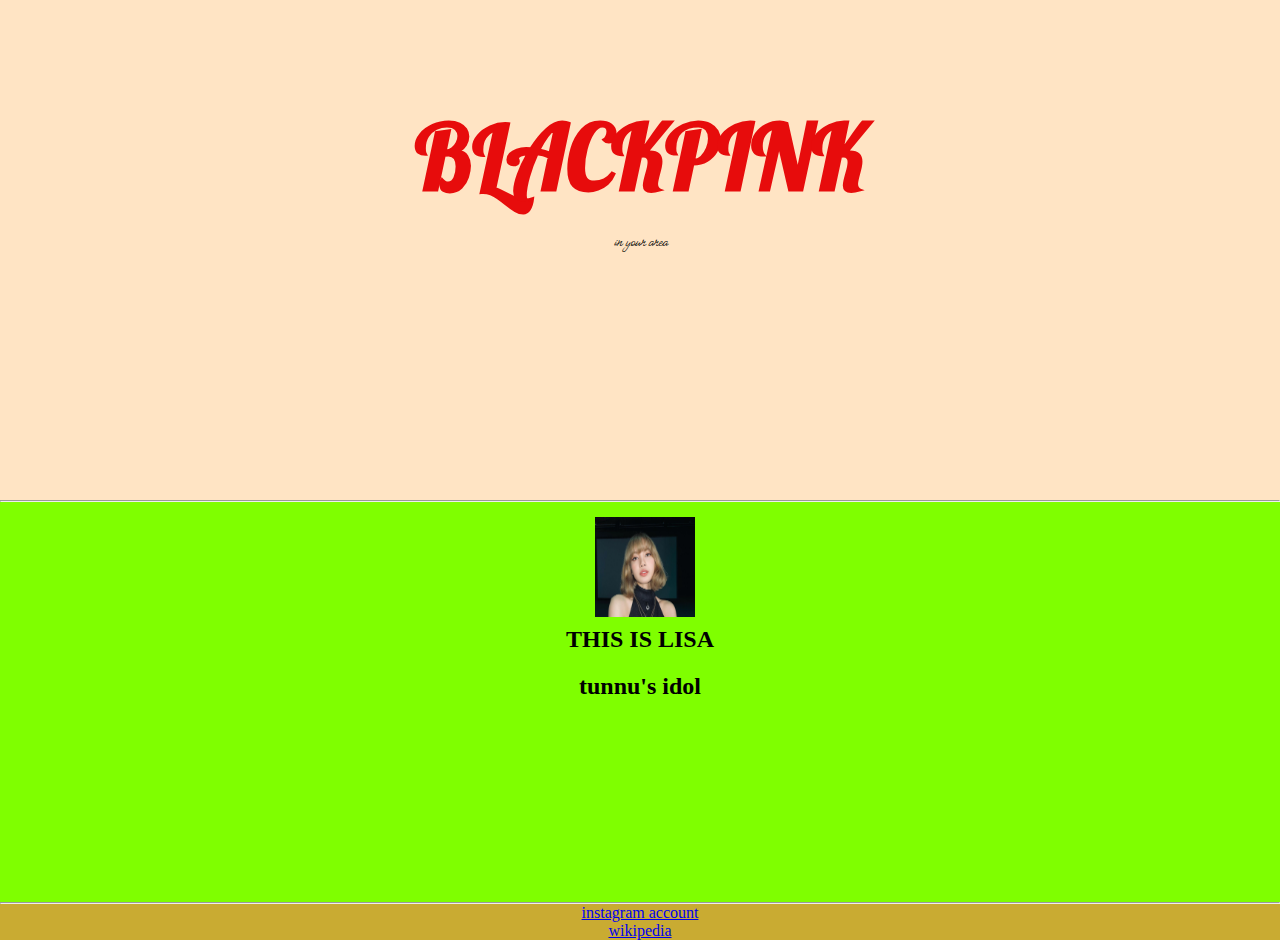
<file: index.html>
<!DOCTYPE html>
<html lang="en">
<head>
    <meta charset="UTF-8">
    <meta http-equiv="X-UA-Compatible" content="IE=edge">
    <meta name="viewport" content="width=device-width, initial-scale=1.0">
    <title>OJASVI</title>
    <link rel="stylesheet" href="style.css">
    <link rel="icon" href="lightning_speed_452.jpg">  
    <link rel="preconnect" href="https://fonts.googleapis.com">
    <link rel="preconnect" href="https://fonts.gstatic.com" crossorigin>
    <link href="https://fonts.googleapis.com/css2?family=Lobster&family=Meow+Script&family=Smooch&display=swap" rel="stylesheet">
    
    
</head>
<body>
    <div class="top-container">
        
        <h1>BLACKPINK</h1>
        <p>in your area</p>
       
        
    </div>
    <hr>
    <div class="middle-container">
        <img class="abc" src="lisa.jpg" alt="lisa manobal">
        <h2>THIS IS LISA </h2>
        <h2>tunnu's idol</h2>
    
    </div>
    <hr>
    <div class="bottom-container">
        <a href="https://www.instagram.com/lalalalisa_m/?hl=en">instagram account</a><br>
        <a href="https://en.wikipedia.org/wiki/Lisa_(rapper)">wikipedia</a>  

    </div>
    
    
</body>
</html>
</file>
<file: style.css>
body{margin:0px;
text-align: center;}
h1{
margin-block-end:0px;
margin-top: 0px;
font-family: 'Lobster', cursive,serif;
position:relative;
top:100px;
font-size: 90px;
color: rgb(231, 12, 12);}

p{margin-block-start: 0px;
margin-block-end: 0px;
font-family: 'Meow Script', cursive;
position:relative;
top:120px;
}

.top-container{
background-color: bisque;
background-image: url(https://media.giphy.com/media/fx5Eq1QkybZBYmfq7M/giphy.gif);background-size: 500px;
height: 500px;}
.middle-container{height: 400px;
    
background-color: chartreuse;
position:relative;}
.bottom-container{
background-color: rgb(201, 171, 50);}
.abc{height:100px;
width:100px;
position:relative;
left:5px;
top:15px;
}
h2{
text-align: center;}
hr{margin:0px;}
</file>
